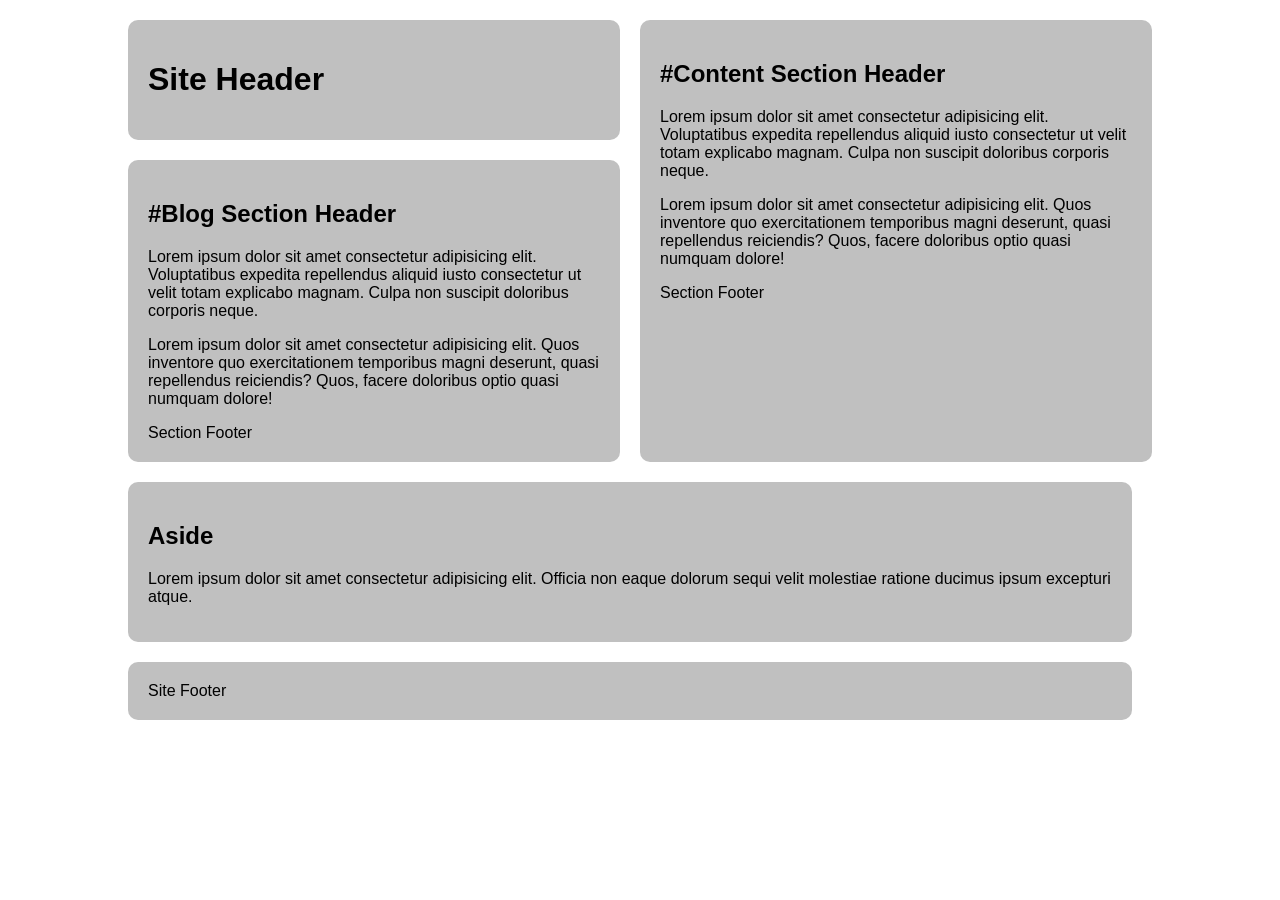
<file: ccs-grid-lab/grid-two-col-equal.html>
<!DOCTYPE html>
<html lang="en">

<head>
  <meta charset="UTF-8">
  <meta name="viewport" content="width=device-width, initial-scale=1.0">
  <title>CSS Grid Demo</title>
  <style>
    /*  ---------------Box Sizing-----------------  */
    html {
      box-sizing: border-box;
    }

    *,
    *:before,
    *:after {
      box-sizing: inherit;
    }

    /* Starter */
    main>* {
      font-family: Avenir, Montserrat, Corbel, "URW Gothic", source-sans-pro,
        sans-serif;
      font-weight: normal;
      background-color: #c0c0c0;
      border-radius: 10px;
      padding: 20px;
    }

    main {
      display: grid;
      gap: 20px;
      max-width: 80vw;
      margin: 20px auto;
    }

main{
  grid-template-columns: 2fr 2fr;
  grid-template-areas:
  "header header"
  "content sidbar"
  "blog sidebar"
  "footer footer"
}2

header.primary {
  grid-area: 3 / 1 / 2 / 4;
}
#content {
  grid-area: 1/ 2 / 3 / 4;
}
#blog {
  grid-area: 2 / 1 / 3 / 2;
}
aside {
  grid-area: 3 / 1 / 4 / 3;
}
footer.primary {
  grid-area: 4 / 1 / 5 / 3;
}









  </style>

</head>

<body>
  <main>
    <header class="primary">
      <h1>Site Header</h1>
    </header>
    <section id="content">
      <header>
        <h2>#Content Section Header</h2>
      </header>
      <p>Lorem ipsum dolor sit amet consectetur adipisicing elit. Voluptatibus expedita repellendus aliquid iusto consectetur ut velit totam explicabo magnam. Culpa non suscipit doloribus corporis neque.</p>
      <p>
        Lorem ipsum dolor sit amet consectetur adipisicing elit. Quos inventore quo exercitationem temporibus magni deserunt, quasi repellendus reiciendis? Quos, facere doloribus optio quasi numquam dolore!</p>
      <footer>Section Footer</footer>
    </section>
    <section id="blog">
      <header>
        <h2>#Blog Section Header</h2>
      </header>
      <p>Lorem ipsum dolor sit amet consectetur adipisicing elit. Voluptatibus expedita repellendus aliquid iusto consectetur ut velit totam explicabo magnam. Culpa non suscipit doloribus corporis neque.</p>
      <p>
        Lorem ipsum dolor sit amet consectetur adipisicing elit. Quos inventore quo exercitationem temporibus magni deserunt, quasi repellendus reiciendis? Quos, facere doloribus optio quasi numquam dolore!</p>
      <footer>Section Footer</footer>
    </section>
    <aside>
      <h2>Aside</h2>
      <p>Lorem ipsum dolor sit amet consectetur adipisicing elit. Officia non eaque dolorum sequi velit molestiae ratione ducimus ipsum excepturi atque.</p>
    </aside>
    <footer class="primary">Site Footer</footer>
  </main>
</body>

</html>
</file>
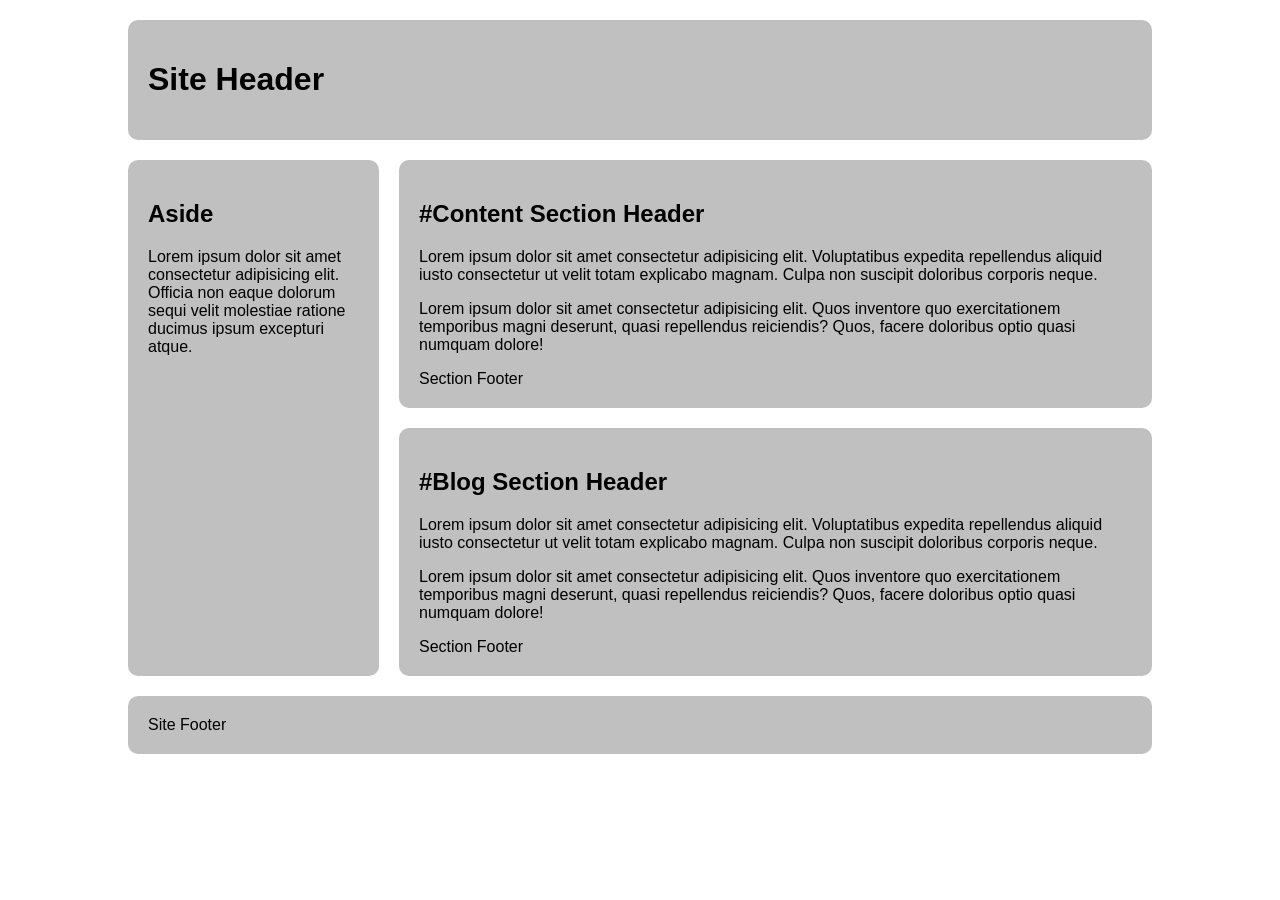
<file: ccs-grid-lab/grid-two-col-left.html>
<!DOCTYPE html>
<html lang="en">

<head>
  <meta charset="UTF-8">
  <meta name="viewport" content="width=device-width, initial-scale=1.0">
  <title>CSS Grid Demo</title>
  <style>
    /*  ---------------Box Sizing-----------------  */
    html {
      box-sizing: border-box;
    }

    *,
    *:before,
    *:after {
      box-sizing: inherit;
    }

    /* Starter */
    main>* {
      font-family: Avenir, Montserrat, Corbel, "URW Gothic", source-sans-pro,
        sans-serif;
      font-weight: normal;
      background-color: #c0c0c0;
      border-radius: 10px;
      padding: 20px;
    }

    main {
      display: grid;
      gap: 20px;
      max-width: 80vw;
      margin: 20px auto;
    }
    /*solution*/
 main{
  grid-template-columns: 1fr 3fr;
}

header.primary{
  grid-row-start: 1;
  grid-column-start: 1;
  grid-row-end: 1;
  grid-column-end: 3;
  
  grid-area: 1 / 1 / 2 / 3;
}

#content{
  grid-row-start: 2;
  grid-column-start: 2;
  grid-row-end: 3;
  grid-column-end: 3;
  
  grid-area: 2 / 2 / 3 / 3;
}

#blog{
  grid-row-start: 3;
  grid-column-start: 2;
  grid-row-end: 4;
  grid-column-end: 3;
  
  grid-area: 3 / 2 / 4 / 3;
}

aside{
  grid-row-start: 2;
  grid-column-start: 1;
  grid-row-end: 4;
  grid-column-end: 2;
  
  grid-area: 2 / 1 / 4 / 2;
}

footer.primary {
  grid-row-start: 4;
  grid-column-start: 1;
  grid-row-end: 5;
  grid-column-end: 3;
  grid-area: 4 / 1 / 5 / 3;
} */

  </style>

</head>

<body>
  <main>
    <header class="primary">
      <h1>Site Header</h1>
    </header>
    <section id="content">
      <header>
        <h2>#Content Section Header</h2>
      </header>
      <p>Lorem ipsum dolor sit amet consectetur adipisicing elit. Voluptatibus expedita repellendus aliquid iusto consectetur ut velit totam explicabo magnam. Culpa non suscipit doloribus corporis neque.</p>
      <p>
        Lorem ipsum dolor sit amet consectetur adipisicing elit. Quos inventore quo exercitationem temporibus magni deserunt, quasi repellendus reiciendis? Quos, facere doloribus optio quasi numquam dolore!</p>
      <footer>Section Footer</footer>
    </section>
    <section id="blog">
    <header>
       
        <h2>#Blog Section Header</h2>
    </header>
      <p>Lorem ipsum dolor sit amet consectetur adipisicing elit. Voluptatibus expedita repellendus aliquid iusto consectetur ut velit totam explicabo magnam. Culpa non suscipit doloribus corporis neque.</p>
      <p>
        Lorem ipsum dolor sit amet consectetur adipisicing elit. Quos inventore quo exercitationem temporibus magni deserunt, quasi repellendus reiciendis? Quos, facere doloribus optio quasi numquam dolore!</p>
      <footer>Section Footer</footer>
    </section>
    <aside>
      <h2>Aside</h2>
      <p>Lorem ipsum dolor sit amet consectetur adipisicing elit. Officia non eaque dolorum sequi velit molestiae ratione ducimus ipsum excepturi atque.</p>
    </aside>
    <footer class="primary">Site Footer</footer>
  </main>
</body>

</html>
</file>
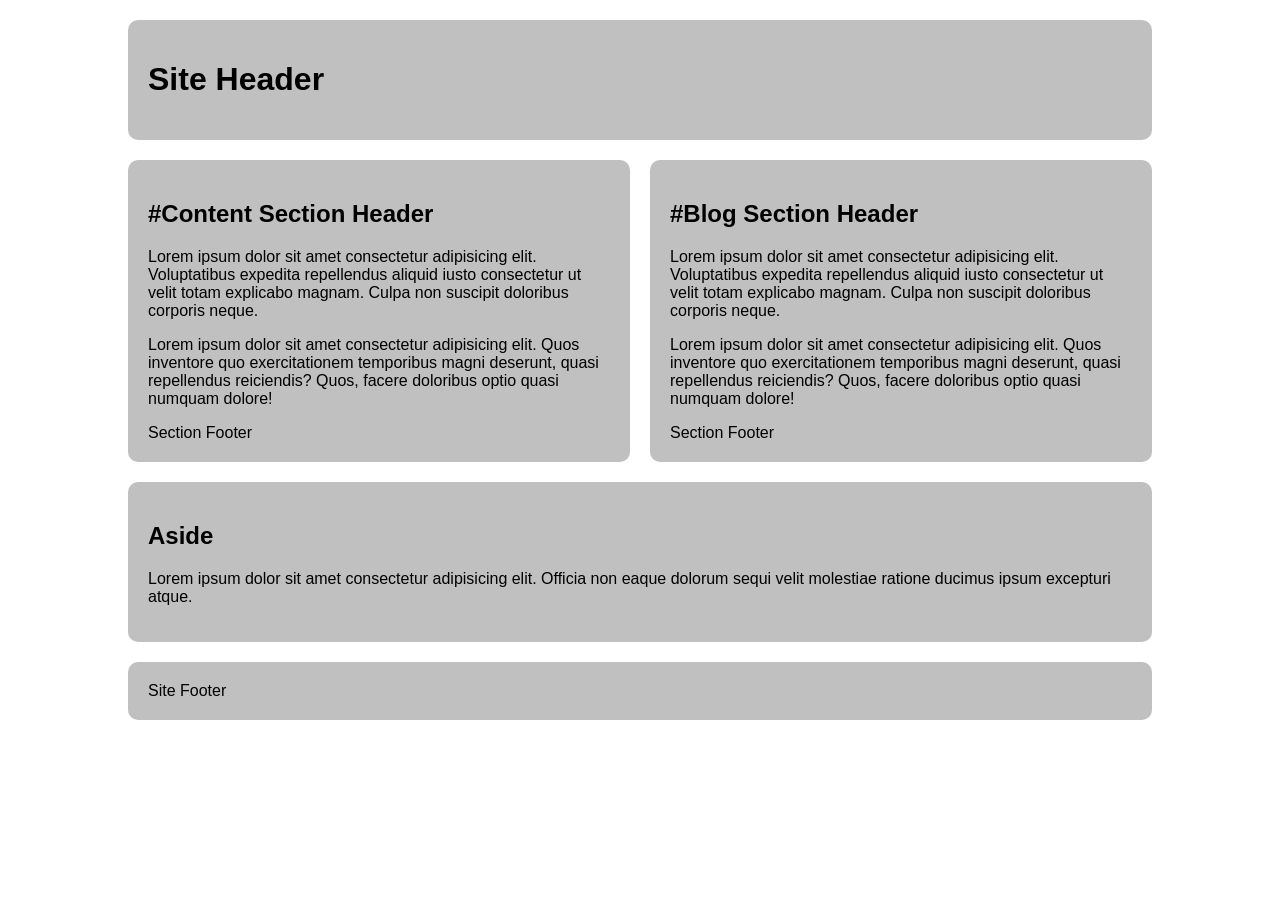
<file: ccs-grid-lab/grid-two-col-right.html>
<!DOCTYPE html>
<html lang="en">

<head>
  <meta charset="UTF-8">
  <meta name="viewport" content="width=device-width, initial-scale=1.0">
  <title>CSS Grid Demo</title>
  <style>
    /*  ---------------Box Sizing-----------------  */
    html {
      box-sizing: border-box;
    }

    *,
    *:before,
    *:after {
      box-sizing: inherit;
    }

    /* Starter */
    main>* {
      font-family: Avenir, Montserrat, Corbel, "URW Gothic", source-sans-pro,
        sans-serif;
      font-weight: normal;
      background-color: #c0c0c0;
      border-radius: 10px;
      padding: 20px;
    }

    main {
      display: grid;
      gap: 20px;
      max-width: 80vw;
      margin: 20px auto;
    }
    main {
  grid-template-columns: 2fr 2fr;
}

header.primary {
  grid-area: 1 / 1 / 2 / 3;
}
#content {
  grid-area: 2 / 1 / 3 / 2;
}
#blog {
  grid-area: 2 / 2 / 3 / 2;
}
aside {
  grid-area: 3 / 1 / 4 / 3;
}
footer.primary {
  grid-area: 4 / 1 / 5 / 3;
}
















  </style>

</head>

<body>
  <main>
    <header class="primary">
      <h1>Site Header</h1>
    </header>
    <section id="content">
      <header>
        <h2>#Content Section Header</h2>
      </header>
      <p>Lorem ipsum dolor sit amet consectetur adipisicing elit. Voluptatibus expedita repellendus aliquid iusto consectetur ut velit totam explicabo magnam. Culpa non suscipit doloribus corporis neque.</p>
      <p>
        Lorem ipsum dolor sit amet consectetur adipisicing elit. Quos inventore quo exercitationem temporibus magni deserunt, quasi repellendus reiciendis? Quos, facere doloribus optio quasi numquam dolore!</p>
      <footer>Section Footer</footer>
    </section>
    <section id="blog">
      <header>
        <h2>#Blog Section Header</h2>
      </header>
      <p>Lorem ipsum dolor sit amet consectetur adipisicing elit. Voluptatibus expedita repellendus aliquid iusto consectetur ut velit totam explicabo magnam. Culpa non suscipit doloribus corporis neque.</p>
      <p>
        Lorem ipsum dolor sit amet consectetur adipisicing elit. Quos inventore quo exercitationem temporibus magni deserunt, quasi repellendus reiciendis? Quos, facere doloribus optio quasi numquam dolore!</p>
      <footer>Section Footer</footer>
    </section>
    <aside>
      <h2>Aside</h2>
      <p>Lorem ipsum dolor sit amet consectetur adipisicing elit. Officia non eaque dolorum sequi velit molestiae ratione ducimus ipsum excepturi atque.</p>
    </aside>
    <footer class="primary">Site Footer</footer>
  </main>
</body>

</html>
</file>
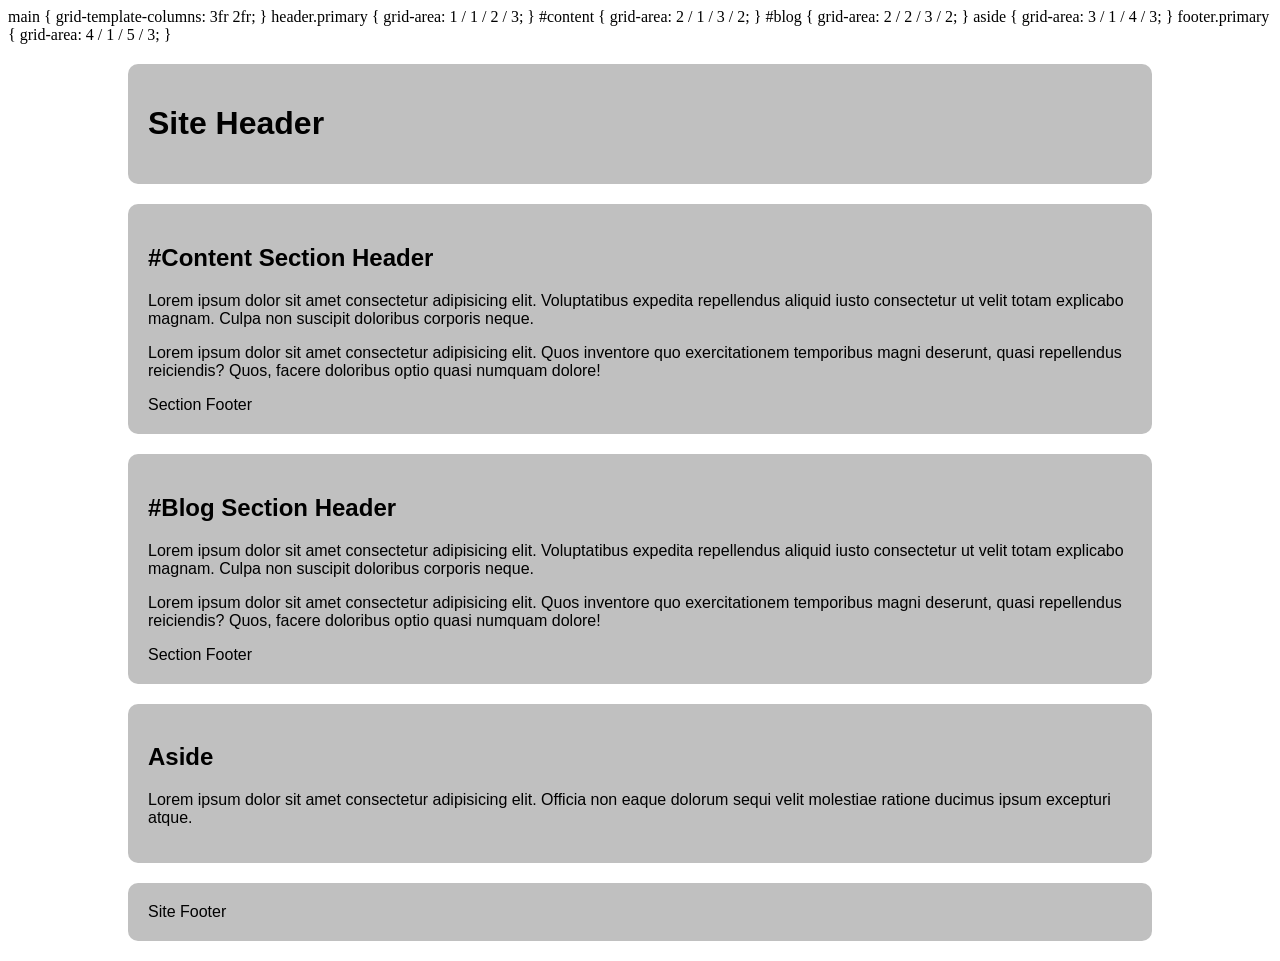
<file: ccs-grid-lab/grid-two-col-stacked.html>
<!DOCTYPE html>
<html lang="en">

<head>
  <meta charset="UTF-8">
  <meta name="viewport" content="width=device-width, initial-scale=1.0">
  <title>CSS Grid Demo</title>
  <style>
    /*  ---------------Box Sizing-----------------  */
    html {
      box-sizing: border-box;
    }

    *,
    *:before,
    *:after {
      box-sizing: inherit;
    }

    /* Starter */
    main>* {
      font-family: Avenir, Montserrat, Corbel, "URW Gothic", source-sans-pro,
        sans-serif;
      font-weight: normal;
      background-color: #c0c0c0;
      border-radius: 10px;
      padding: 20px;
    }

    main {
      display: grid;
      gap: 20px;
      max-width: 80vw;
      margin: 20px auto;
    }
  </style>main {
  grid-template-columns: 3fr 2fr;
}

header.primary {
  grid-area: 1 / 1 / 2 / 3;
}
#content {
  grid-area: 2 / 1 / 3 / 2;
}
#blog {
  grid-area: 2 / 2 / 3 / 2;
}
aside {
  grid-area: 3 / 1 / 4 / 3;
}
footer.primary {
  grid-area: 4 / 1 / 5 / 3;
}










</head>

<body>
  <main>
    <header class="primary">
      <h1>Site Header</h1>
    </header>
    <section id="content">
      <header>
        <h2>#Content Section Header</h2>
      </header>
      <p>Lorem ipsum dolor sit amet consectetur adipisicing elit. Voluptatibus expedita repellendus aliquid iusto consectetur ut velit totam explicabo magnam. Culpa non suscipit doloribus corporis neque.</p>
      <p>
        Lorem ipsum dolor sit amet consectetur adipisicing elit. Quos inventore quo exercitationem temporibus magni deserunt, quasi repellendus reiciendis? Quos, facere doloribus optio quasi numquam dolore!</p>
      <footer>Section Footer</footer>
    </section>
    <section id="blog">
      <header>
        <h2>#Blog Section Header</h2>
      </header>
      <p>Lorem ipsum dolor sit amet consectetur adipisicing elit. Voluptatibus expedita repellendus aliquid iusto consectetur ut velit totam explicabo magnam. Culpa non suscipit doloribus corporis neque.</p>
      <p>
        Lorem ipsum dolor sit amet consectetur adipisicing elit. Quos inventore quo exercitationem temporibus magni deserunt, quasi repellendus reiciendis? Quos, facere doloribus optio quasi numquam dolore!</p>
      <footer>Section Footer</footer>
    </section>
    <aside>
      <h2>Aside</h2>
      <p>Lorem ipsum dolor sit amet consectetur adipisicing elit. Officia non eaque dolorum sequi velit molestiae ratione ducimus ipsum excepturi atque.</p>
    </aside>
    <footer class="primary">Site Footer</footer>
  </main>
</body>

</html>
</file>
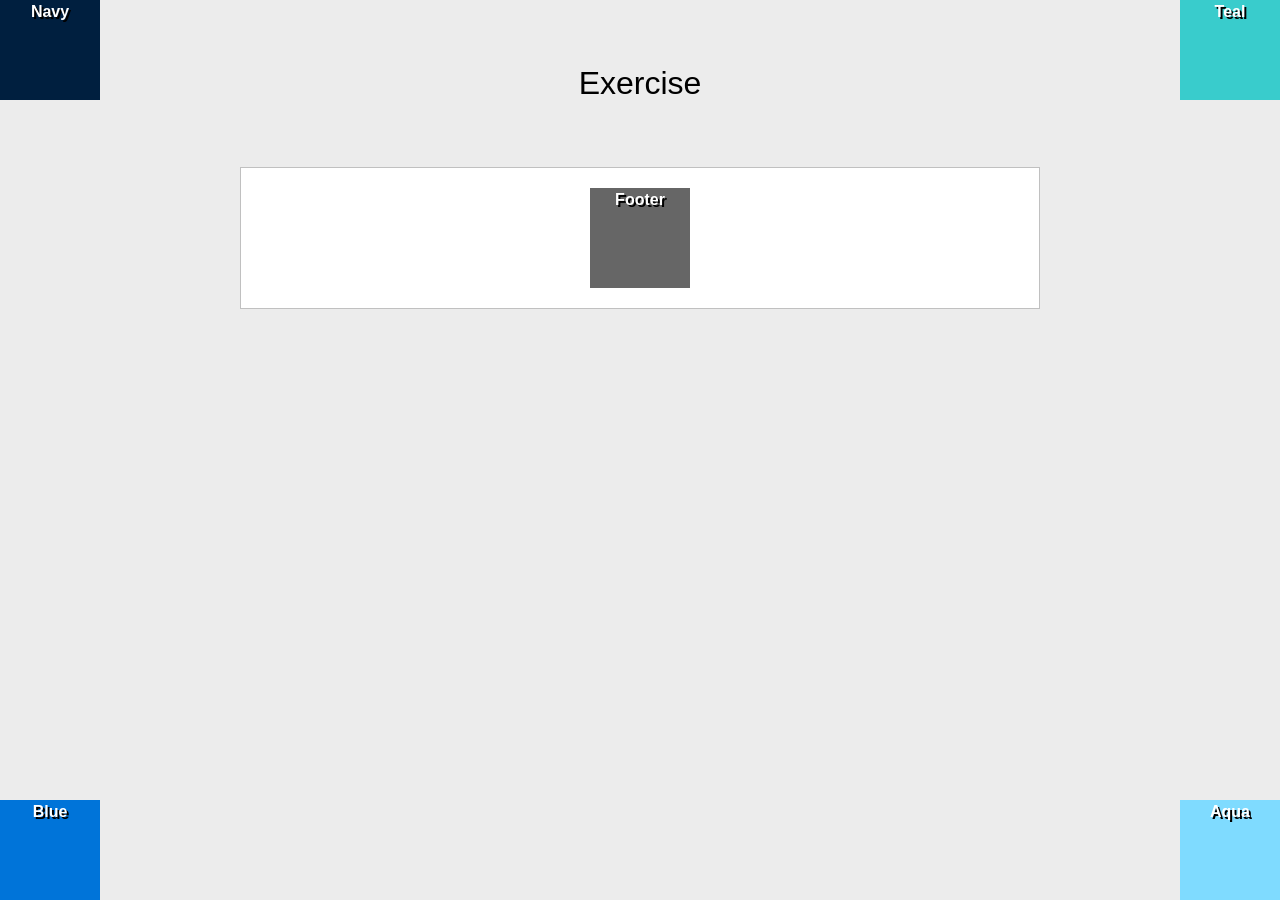
<file: positioning-lab/absolute-1.html>
<!DOCTYPE html>
<html lang="en">

<head>
  <meta charset="UTF-8">
  <meta http-equiv="X-UA-Compatible" content="IE=edge">
  <meta name="viewport" content="width=device-width, initial-scale=1.0">
  <title>Positioning Lab</title>
  <style type="text/css">
    /* ---------------Box Sizing----------------- */
    html {
      box-sizing: border-box;
    }
    *,
    *:before,
    *:after {
      box-sizing: inherit;
    }
    body {
      background-color: #ECECEC;
      font-weight: bold;
      font-family: Tahoma, Geneva, sans-serif;
      color: #FFF;
      text-align: center;
      line-height: 24px;
    }
    #wrapper {
      background-color: #FFF;
      border: 1px solid #c0c0c0;
      width: 800px;
      margin-right: auto;
      margin-left: auto;
      text-shadow: 2px 2px #000;

    }
    #navy {
      background-color: #001f3f;
      position: absolute;
      width: 100px;
      height: 100px;
      top: 0;
      left: 0;
      z-index: 1;
    
    }
    #teal {
      background-color: #39CCCC;  
      position: absolute;
      width: 100px;
      height: 100px;
      top: 0;
      right: 0;
      
    }
   
    #blue {
      background-color: #0074D9;  
      position: absolute;
      width: 100px;
      height: 100px;
      bottom: 0;
      left: 0;
    }
    #aqua {
      background-color: #7FDBFF;  
      position: absolute;
      width: 100px;
      height: 100px;
      bottom: 0;
      right: 0;


    }
    #footer {
      background-color: #666;  
      width: 100px;
      height: 100px;
      margin: 20px auto;
      
      
    }
    h1 {
      color: #000;
      font-weight: normal;
      padding: 50px;
    }

  </style>
</head>
<body>
  <h1>Exercise</h1>
  <section id="wrapper">
    <div id="navy">Navy</div>
    <div id="teal">Teal</div>
    <div id="blue">Blue</div>
    <div id="aqua">Aqua</div>
    <div id="footer">Footer</div>
  </section>
</body>

</html>
</file>
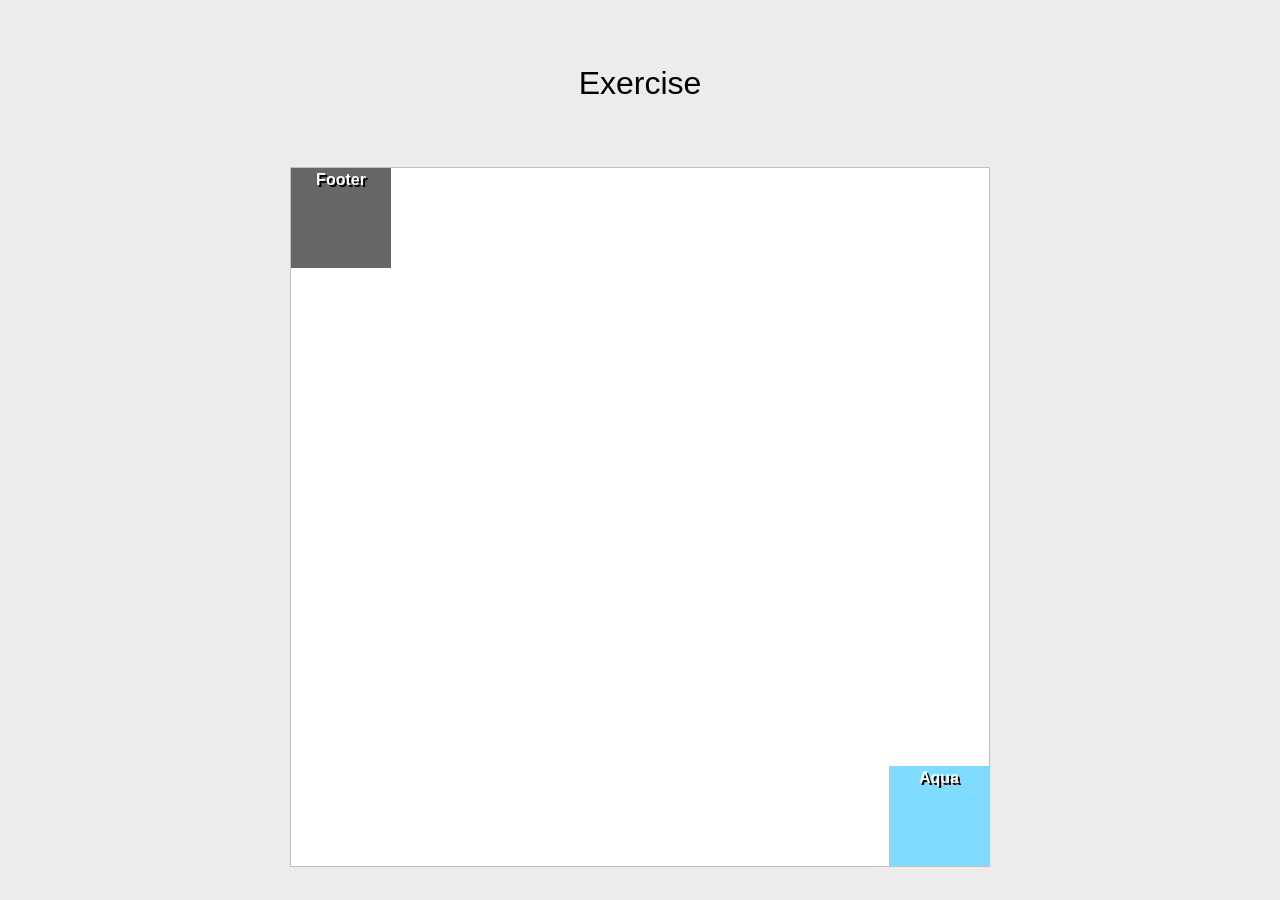
<file: positioning-lab/absolute-2.html>
<!DOCTYPE html>
<html lang="en">

<head>
  <meta charset="UTF-8">
  <meta http-equiv="X-UA-Compatible" content="IE=edge">
  <meta name="viewport" content="width=device-width, initial-scale=1.0">
  <title>Positioning Lab</title>
  <style type="text/css">
    /* ---------------Box Sizing----------------- */
    html {
      box-sizing: border-box;
    }
    *,
    *:before,
    *:after {
      box-sizing: inherit;
    }
    body {
      background-color: #ECECEC;
      font-weight: bold;
      font-family: Tahoma, Geneva, sans-serif;
      color: #FFF;
      text-align: center;
      line-height: 24px;
    }
    #wrapper {
      background-color: #FFF;
      border: 1px solid #c0c0c0;
      width: 700px;
      height: 700px;
      margin-right: auto;
      margin-left: auto;
      text-shadow: 2px 2px #000;
      position: relative;
    }
    #navy {
      background-color: #001f3f;
      position: absolute;
      float: left;
      width: 100px;
      height: 100px;
      bottom: 0;
      right: 0;
      
    }
    #teal {
      background-color: #396CCC; 
      float: left;
      position: absolute;
      width: 100px;
      height: 100px;
      bottom: 0;
      right: 0;

      
    }
    #blue {
      background-color: #0074D9;
      position: absolute;
      float: right;
      width: 100px;
      height: 100px;
      bottom: 0;
      right: 0;
    }
    #aqua {
      background-color: #7FDBFF;
      position: absolute;
      float:left;
      width: 100px;
      height: 100px;
      bottom: 0;
      right: 0;
      
    }
    #footer {
    background-color: #666;
    width: 100px;
    height: 100px;
      
    }

    h1 {
      color: #000;
      font-weight: normal;
      padding: 50px;
    }
  </style>
</head>
<body>
  <h1>Exercise</h1>
  <section id="wrapper">
    <div id="navy">Navy</div>
    <div id="teal">Teal</div>
    <div id="blue">Blue</div>
    <div id="aqua">Aqua</div>
    <div id="footer">Footer</div>
  </section>
</body>

</html>
</file>
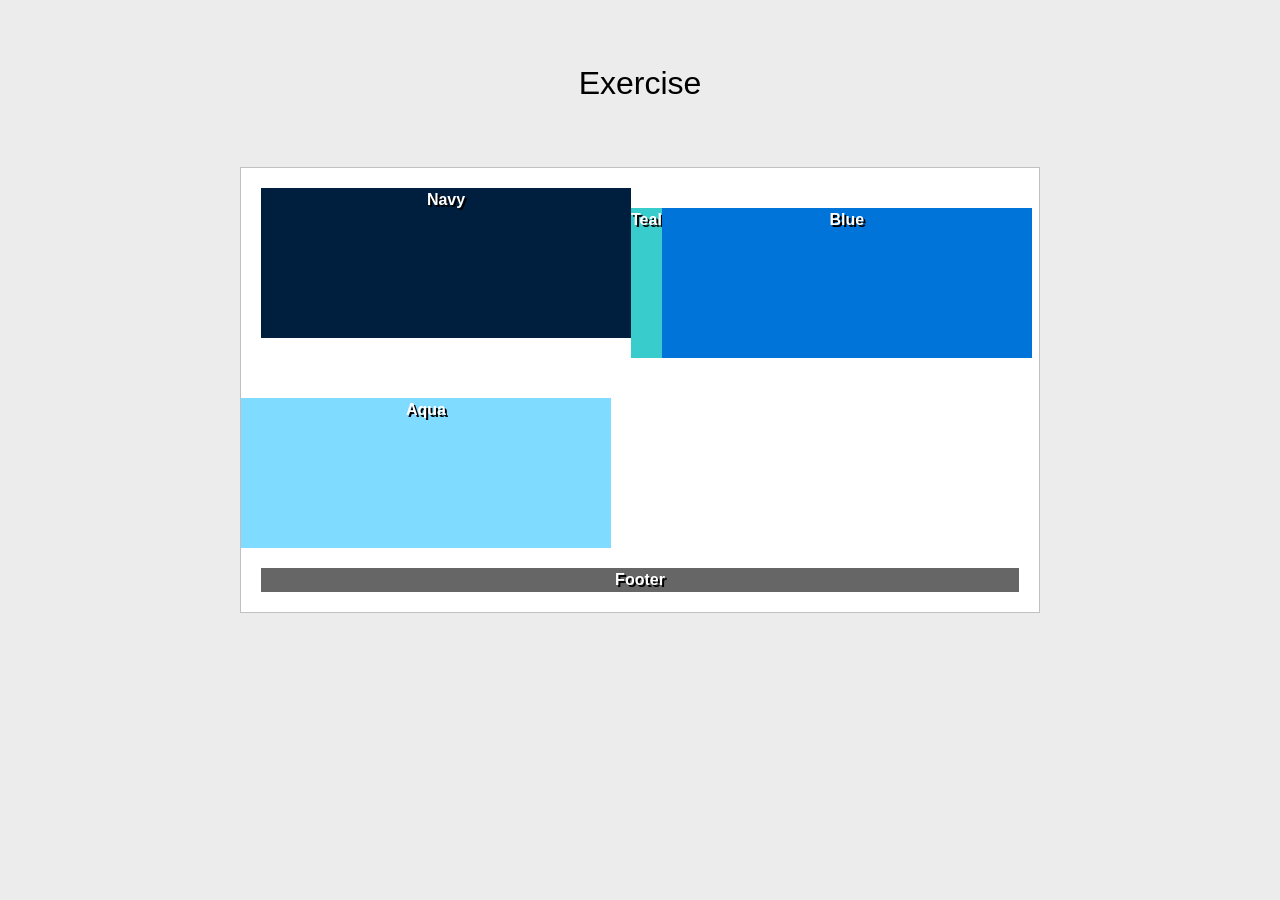
<file: positioning-lab/float-1.html>
<!DOCTYPE html>
<html lang="en">

<head>
  <meta charset="UTF-8">
  <meta http-equiv="X-UA-Compatible" content="IE=edge">
  <meta name="viewport" content="width=device-width, initial-scale=1.0">
  <title>Positioning Lab</title>
  <style type="text/css">
    /* ---------------Box Sizing----------------- */
    html {
      box-sizing: border-box;
    }
    *,
    *:before,
    *:after {
      box-sizing: inherit;
    }
    body {
      background-color: #ECECEC;
      font-weight: bold;
      font-family: Tahoma, Geneva, sans-serif;
      color: #FFF;
      text-align: center;
      line-height: 24px;
    }
    #wrapper {
      background-color: #FFF;
      border: 1px solid #c0c0c0;
      width: 800px;
      margin-right: auto;
      margin-left: auto;
      text-shadow: 2px 2px #000;
      padding-top: 20px;
    }
    #navy {
      background-color: #001f3f;
      width: 370px;
      height: 150px;
      float:left;
      margin-left: 20px;
      margin-bottom: 20px ;
    
    }
    #teal {
      background-color: #39CCCC;
      width: 370;
      height: 150px;
      float: left;
      margin-top: 20px;
      margin-bottom: 20px;
    }
    #blue {
      background-color: #0074D9;
      width: 370px;
      height: 150px;
      float: left;
      margin-top: 20px;
      margin-bottom: 20px;
    }

    #aqua {
      background-color: #7FDBFF;
      width: 370px;
      height: 150px;
      float: left;
      margin-top: 20px;
      margin-bottom: 20px;
      
    }
    #footer {
      background-color: #666;
      clear:left;
      margin: 20px;
    }
    
    
    h1 {
      color: #000;
      font-weight: normal;
      padding: 50px;
    }
  </style>
</head>
<body>
  <h1>Exercise</h1>
  <section id="wrapper">
    <div id="navy">Navy</div>
    <div id="teal">Teal</div>
    <div id="blue">Blue</div>
    <div id="aqua">Aqua</div>
    <div id="footer">Footer</div>
  </section>
</body>

</html>
</file>
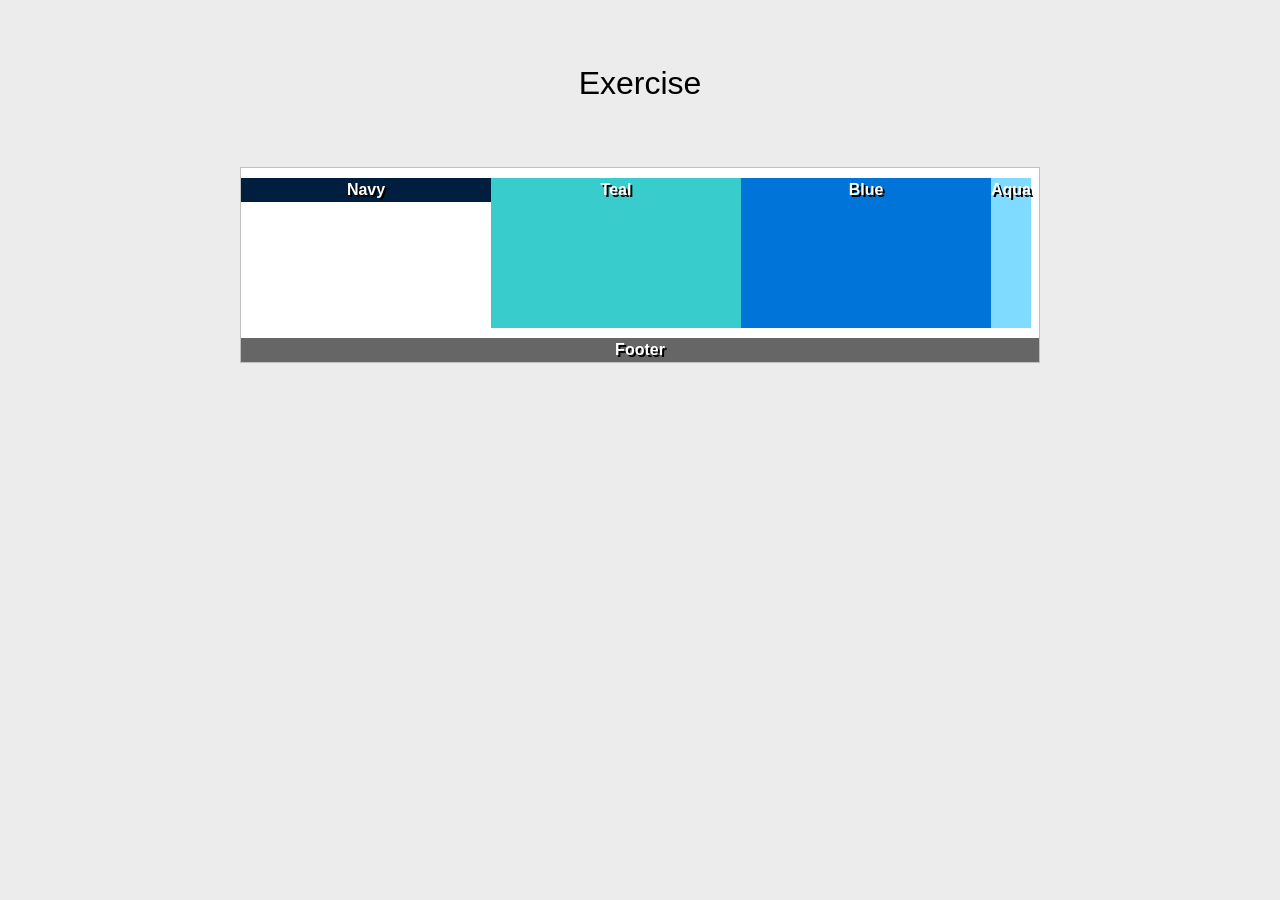
<file: positioning-lab/float-2.html>
<!DOCTYPE html>
<html lang="en">

<head>
  <meta charset="UTF-8">
  <meta http-equiv="X-UA-Compatible" content="IE=edge">
  <meta name="viewport" content="width=device-width, initial-scale=1.0">
  <title>Positioning Lab</title>
  <style type="text/css">
    /* ---------------Box Sizing----------------- */
    html {
      box-sizing: border-box;
    }
    *,
    *:before,
    *:after {
      box-sizing: inherit;
    }
    body {
      background-color: #ECECEC;
      font-weight: bold;
      font-family: Tahoma, Geneva, sans-serif;
      color: #FFF;
      text-align: center;
      line-height: 24px;
    }
    #wrapper {
      background-color: #FFF;
      border: 1px solid #c0c0c0;
      width: 800px;
      margin-right: auto;
      margin-left: auto;
      text-shadow: 2px 2px #000;
    }
    
    #navy {
      background-color: #001f3f;
      width: 250px;
      height: 150;
      float: left;
      margin-top: 10px;
      margin-bottom: 10px;
    }
    #teal {
      background-color: #39CCCC;
      width: 250px;
      height: 150px;
      float: left;
      margin-top: 10px;
      margin-bottom: 10px;
    }
    #blue {
      background-color: #0074D9;
      width: 250px;
      height: 150px;
      float: left;
      margin-top: 10px;
      margin-bottom: 10px;
    }
    #aqua {
      background-color: #7FDBFF;
      width: 250;
      height: 150px;
      float: left;
      margin-top: 10px;
      margin-bottom: 10px;
    }
    #footer {
      background-color: #666;
      clear: left;
    }
    h1 {
      color: #000;
      font-weight: normal;
      padding: 50px;
    }
  </style>
</head>
<body>
  <h1>Exercise</h1>
  <section id="wrapper">
    <div id="navy">Navy</div>
    <div id="teal">Teal</div>
    <div id="blue">Blue</div>
    <div id="aqua">Aqua</div>
    <div id="footer">Footer</div>
  </section>
</body>

</html>
</file>
